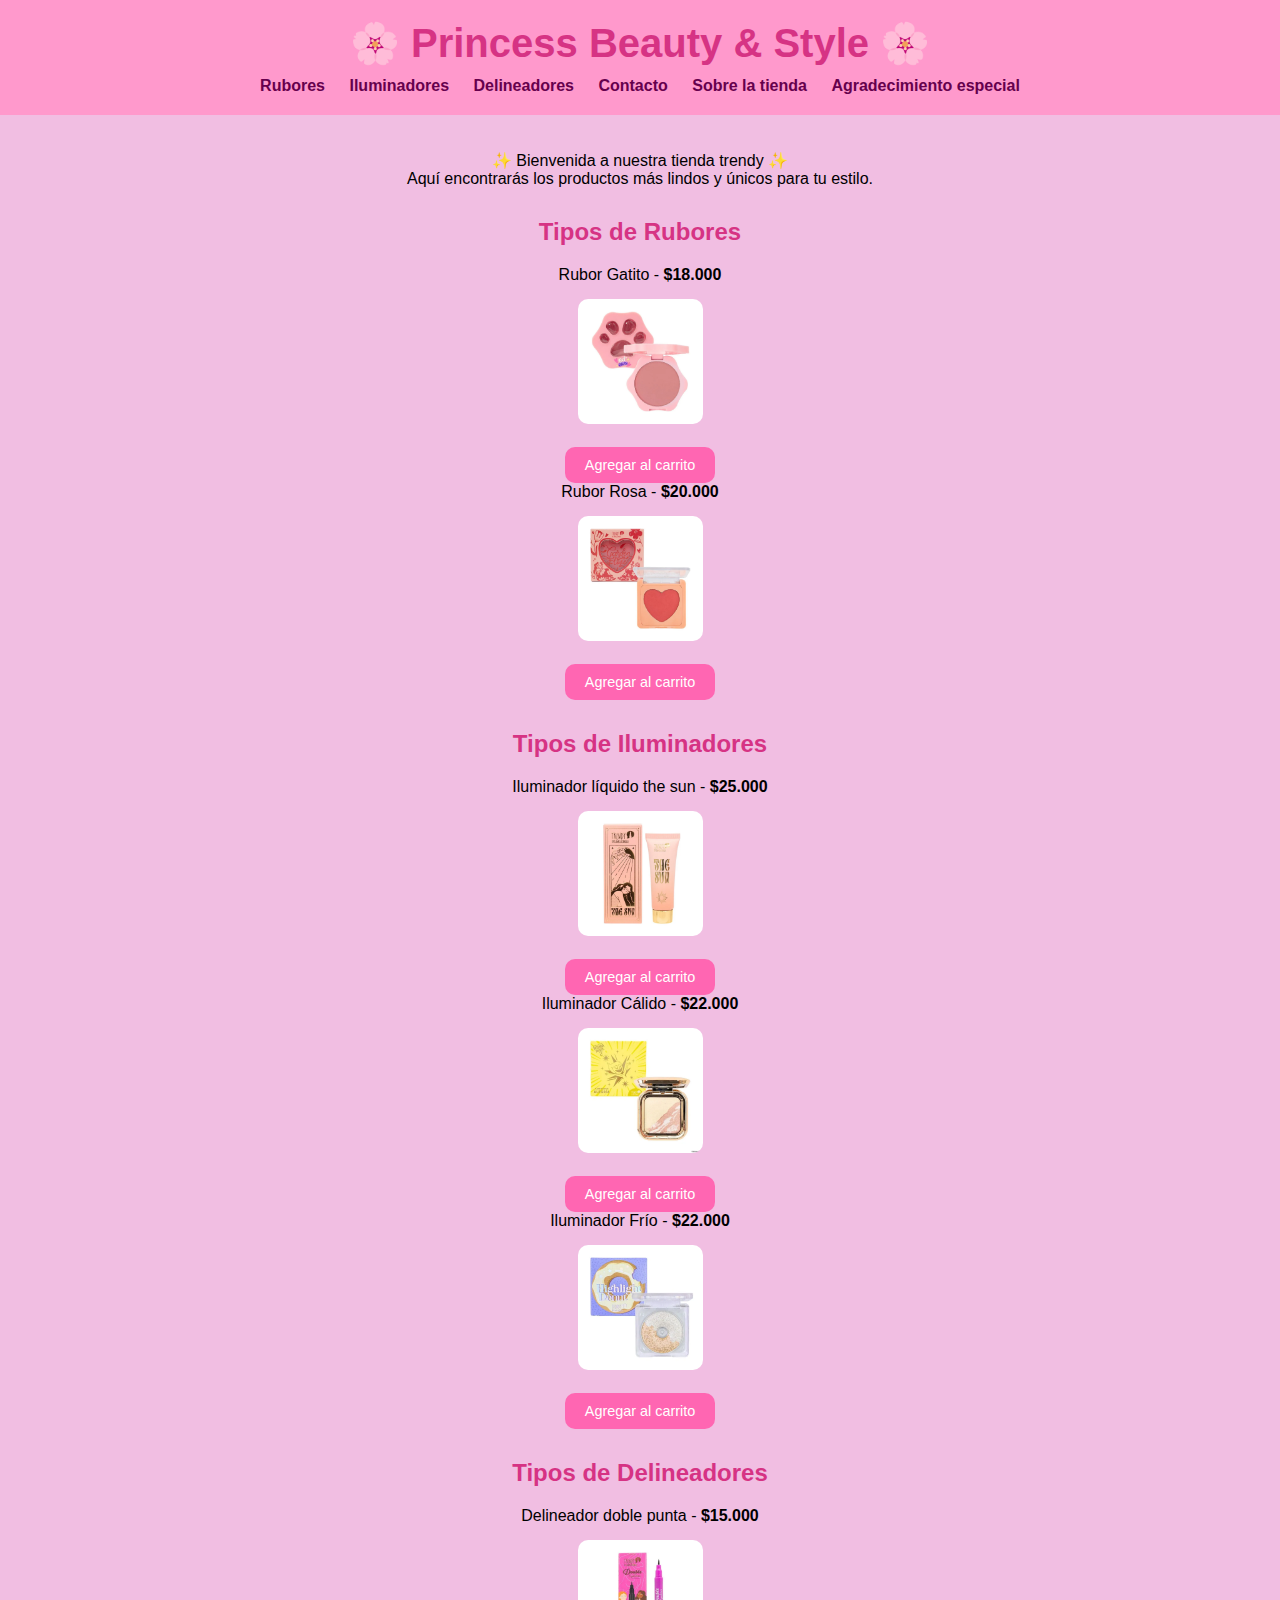
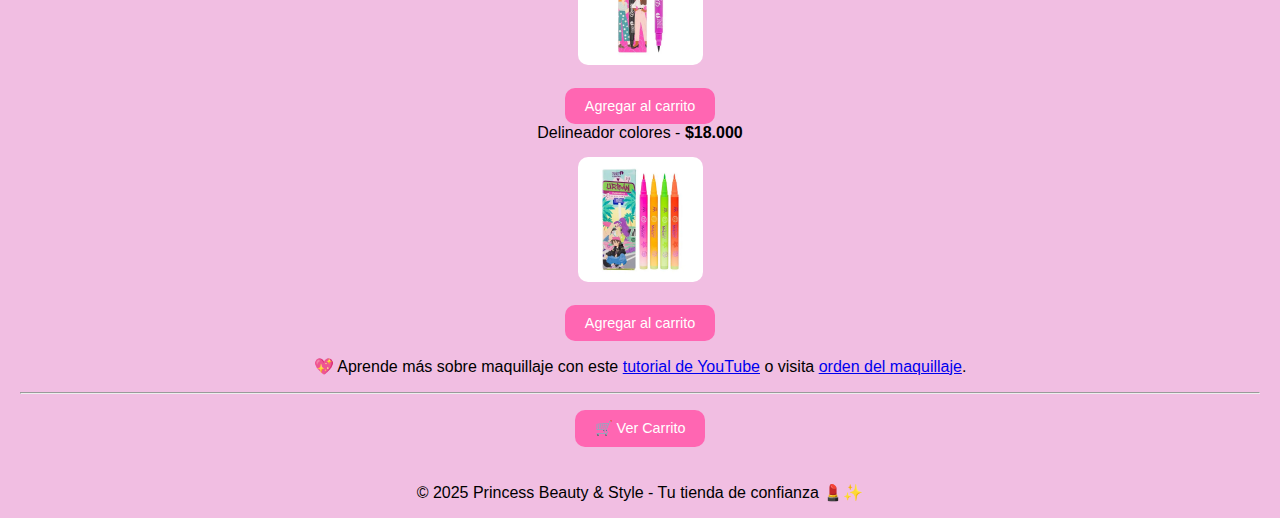
<file: index.html>
<!DOCTYPE html>
<html lang="es">
<head> 
  <meta charset="UTF-8">
  <title>Princess Beauty & Style</title> 
  <link rel="icon" type="image/png" href="img/159834-800-800.webp">
  <link rel="stylesheet" href="css/estilo.css">
</head>
<body>

  <header>
    <h1>🌸 Princess Beauty & Style 🌸</h1>
    <nav>
      <a href="#rubores">Rubores</a>
      <a href="#iluminadores">Iluminadores</a>
      <a href="#delineadores">Delineadores</a>
      <a href="#contacto">Contacto</a>
      <a href="about.html">Sobre la tienda</a>
      <a href="gracias.html">Agradecimiento especial</a>
    </nav>
  </header>

  <main>
    <p>✨ Bienvenida a nuestra tienda trendy ✨ <br>
    Aquí encontrarás los productos más lindos y únicos para tu estilo.</p>
    <h2 id="rubores">Tipos de Rubores</h2>
    <ul>
      <li>
        Rubor Gatito - <strong>$18.000</strong> <br>
        <img src="img/159951-800-auto.jpg" alt="Rubor Gatito">
        <button onclick="agregarAlCarrito('Rubor Gatito', 18000)">Agregar al carrito</button>
      </li>
      <li>
        Rubor Rosa - <strong>$20.000</strong> <br>
        <img src="img/161362-800-auto.webp" alt="Rubor Rosa">
        <button onclick="agregarAlCarrito('Rubor Rosa', 20000)">Agregar al carrito</button>
      </li>
    </ul>

    <h2 id="iluminadores">Tipos de Iluminadores</h2>
    <ul>
      <li>
        Iluminador líquido the sun - <strong>$25.000</strong> <br>
        <img src="img/159832-800-800.webp" alt="Iluminador the sun">
        <button onclick="agregarAlCarrito('Iluminador líquido the sun', 25000)">Agregar al carrito</button>
      </li>
      <li>
        Iluminador Cálido - <strong>$22.000</strong> <br>
        <img src="img/161170-500-auto.webp" alt="Iluminador Cálido">
        <button onclick="agregarAlCarrito('Iluminador Cálido', 22000)">Agregar al carrito</button>
      </li>
      <li>
        Iluminador Frío - <strong>$22.000</strong> <br>
        <img src="img/159829-500-auto.webp" alt="Iluminador Frío">
        <button onclick="agregarAlCarrito('Iluminador Frío', 22000)">Agregar al carrito</button>
      </li>
    </ul>

    <h2 id="delineadores">Tipos de Delineadores</h2>
    <ul>
      <li>
        Delineador doble punta - <strong>$15.000</strong> <br>
        <img src="img/160629-500-auto.webp" alt="Delineador Doble">
        <button onclick="agregarAlCarrito('Delineador doble punta', 15000)">Agregar al carrito</button>
      </li>
      <li>
        Delineador colores - <strong>$18.000</strong> <br>
        <img src="img/160205-500-auto.webp" alt="Delineador colores">
        <button onclick="agregarAlCarrito('Delineador colores', 18000)">Agregar al carrito</button>
      </li>
    </ul>

    <p>💖 Aprende más sobre maquillaje con este <a href="https://www.youtube.com/watch?v=CN45xkKRg2o" target="_blank">tutorial de YouTube</a> 
    o visita <a href="https://youtu.be/zJJXloNpNm4" target="_blank">orden del maquillaje</a>.</p>

    <hr>
    <button onclick="window.location.href='carrito.html'">🛒 Ver Carrito</button>
  </main>

  <footer>
    <p>© 2025 Princess Beauty & Style - Tu tienda de confianza 💄✨</p>
  </footer>

  <script src="script.js"></script>
</body>
</html>
</file>
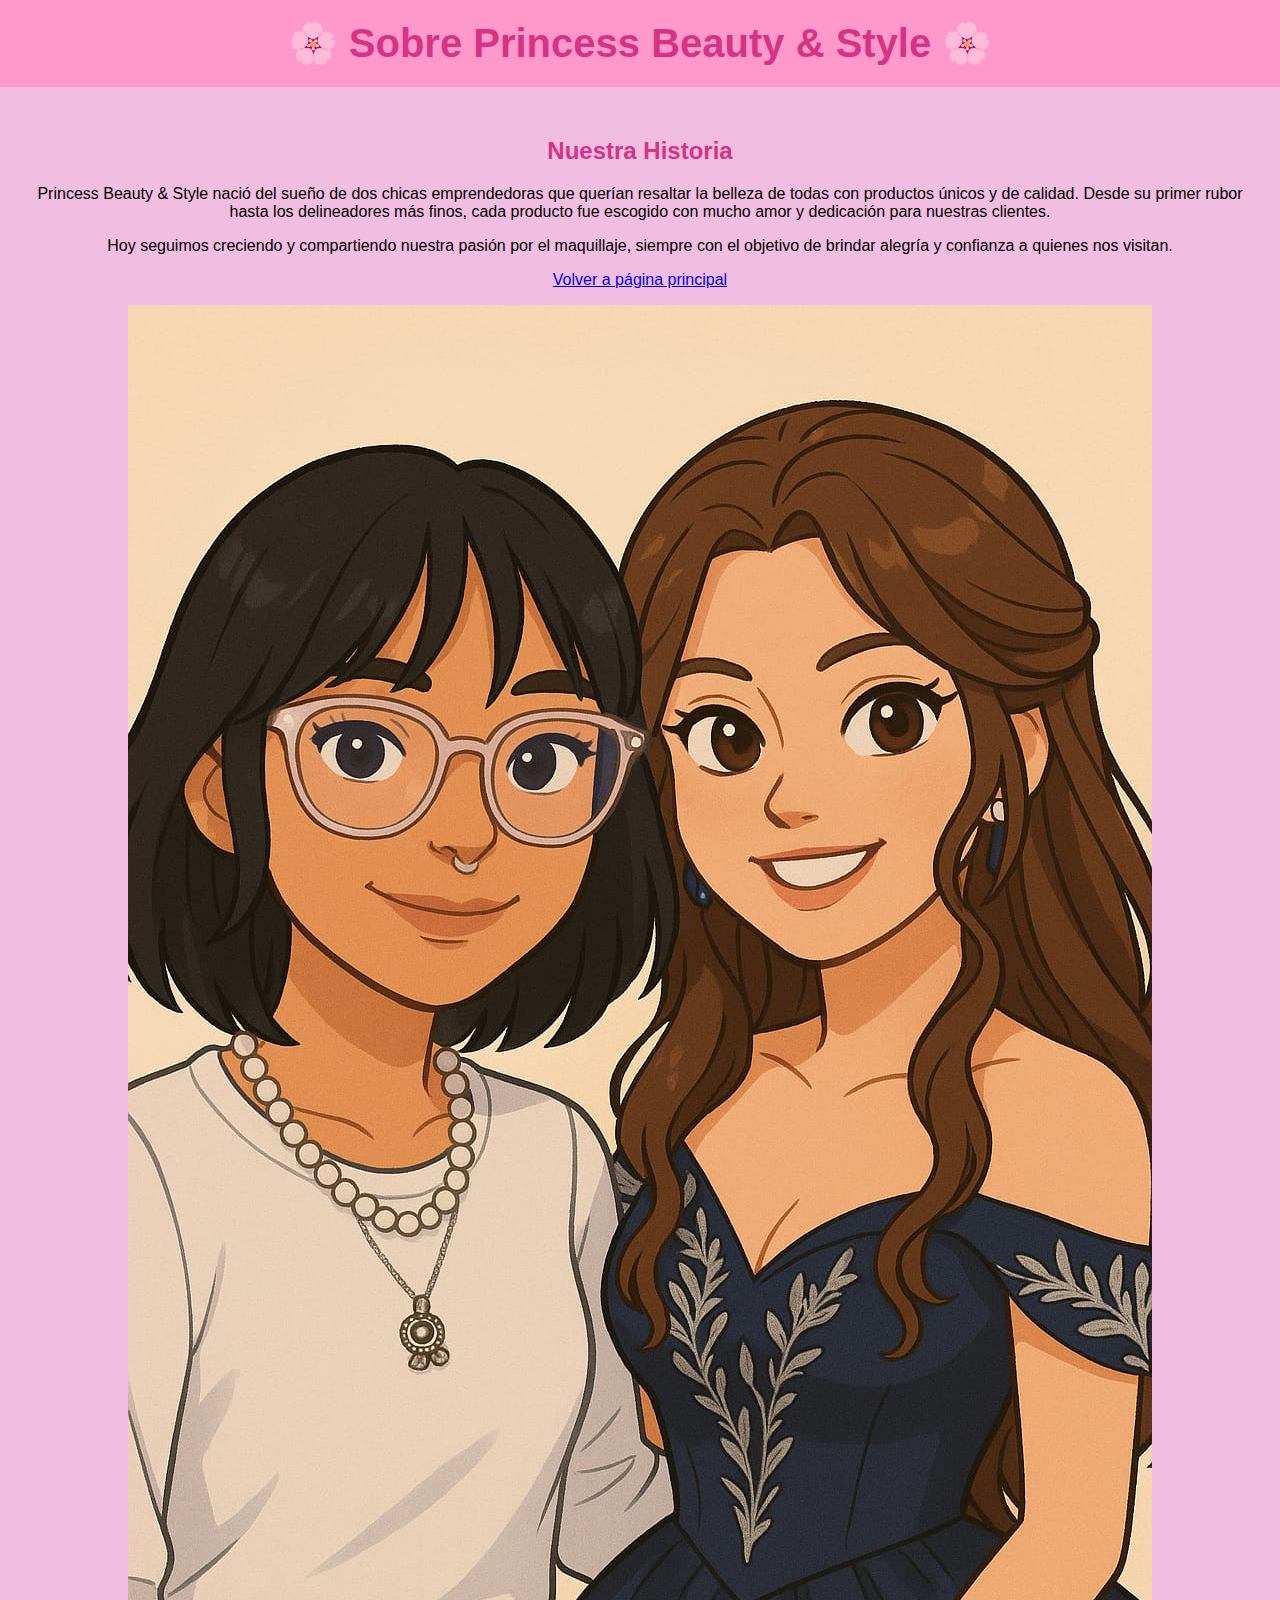
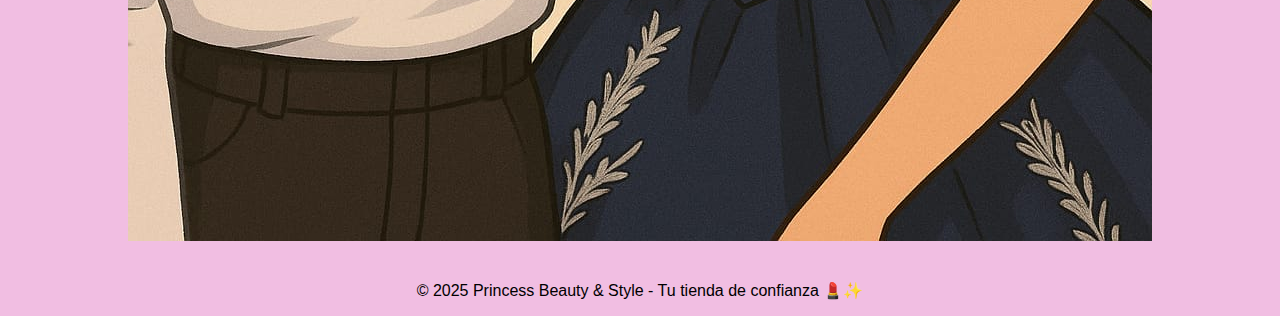
<file: about.html>
<!DOCTYPE html>
<html lang="es">
<head>
  <meta charset="UTF-8">
  <title>Sobre la tienda</title>
  <link rel="stylesheet" href="css/estilo.css">

</head>
<body>

  <header>
    <h1>🌸 Sobre Princess Beauty & Style 🌸</h1>
  </header>

  <main>
    <div class="historia">
      <div class="historia-texto">
        <h2>Nuestra Historia</h2>
        <p>Princess Beauty & Style nació del sueño de dos chicas emprendedoras que querían resaltar la belleza de todas con productos únicos y de calidad. Desde su primer rubor hasta los delineadores más finos, cada producto fue escogido con mucho amor y dedicación para nuestras clientes.</p>
        <p>Hoy seguimos creciendo y compartiendo nuestra pasión por el maquillaje, siempre con el objetivo de brindar alegría y confianza a quienes nos visitan.</p>
        <p><a href="index.html">Volver a página principal</a></p>
      </div>
      <div>
        <img src="img/sara y yo.jpg" alt="Chicas emprendedoras">
      </div>
    </div>
  </main>

  <footer>
    <p>© 2025 Princess Beauty & Style - Tu tienda de confianza 💄✨</p>
  </footer>

</body>
</html>
</file>
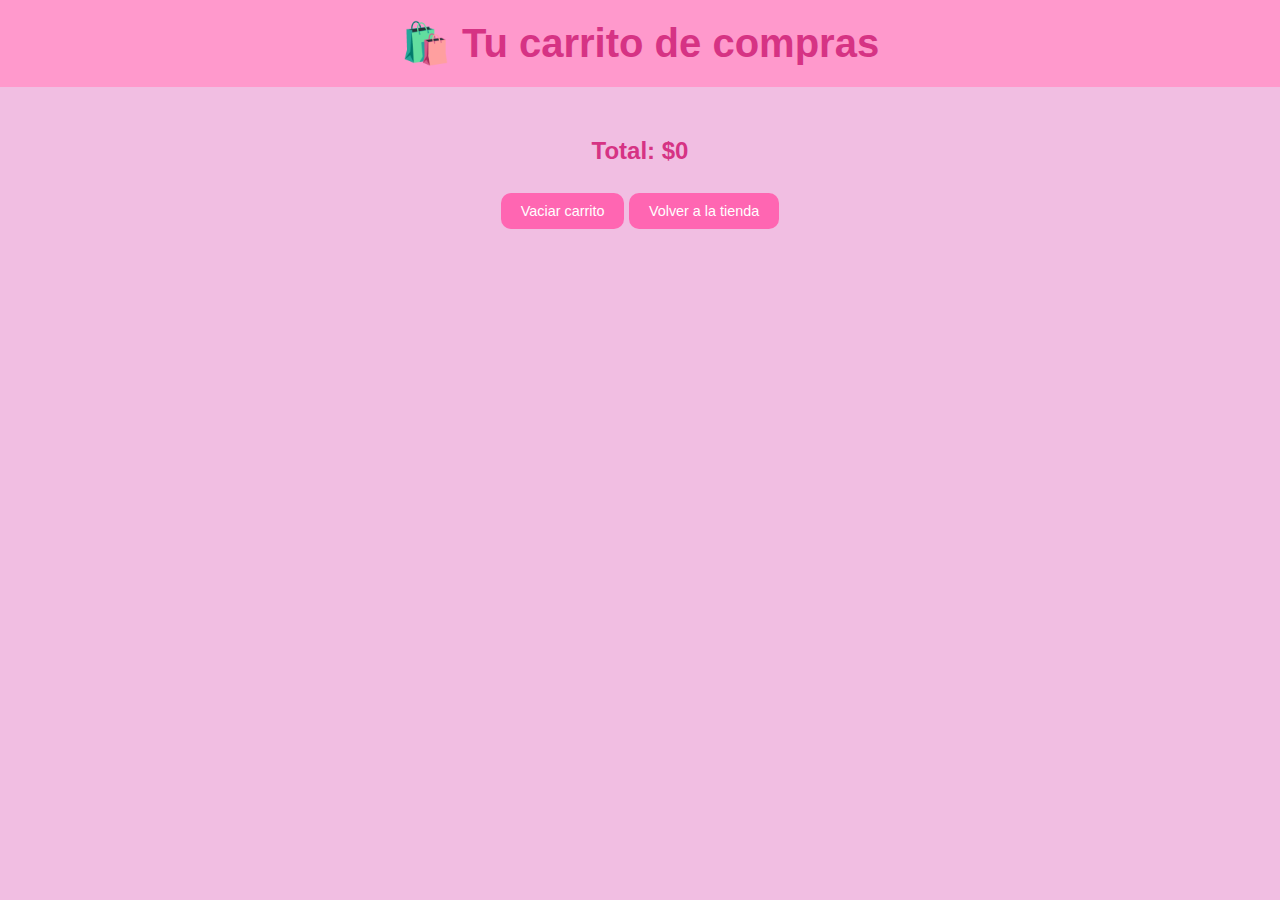
<file: carrito.html>
<!DOCTYPE html>
<html lang="es">
<head>
  <meta charset="UTF-8">
  <title>Tu carrito - Princess Beauty</title>
  <link rel="stylesheet" href="css/estilo.css">
</head>
<body>
  <header>
    <h1>🛍️ Tu carrito de compras</h1>
  </header>

  <main>
    <div id="lista-carrito"></div>
    <h2 id="total"></h2>
    <button onclick="vaciarCarrito()">Vaciar carrito</button>
    <button onclick="window.location.href='index.html'">Volver a la tienda</button>
  </main>

  <script>
    let carrito = JSON.parse(localStorage.getItem("carrito")) || [];

    function mostrarCarrito() {
      let lista = document.getElementById("lista-carrito");
      let total = 0;

      lista.innerHTML = "";
      carrito.forEach(item => {
        lista.innerHTML += `<p>${item.nombre} - $${item.precio}</p>`;
        total += item.precio;
      });

      document.getElementById("total").textContent = "Total: $" + total;
    }

    function vaciarCarrito() {
      localStorage.removeItem("carrito");
      carrito = [];
      mostrarCarrito();
    }

    mostrarCarrito();
  </script>
</body>
</html>
</file>
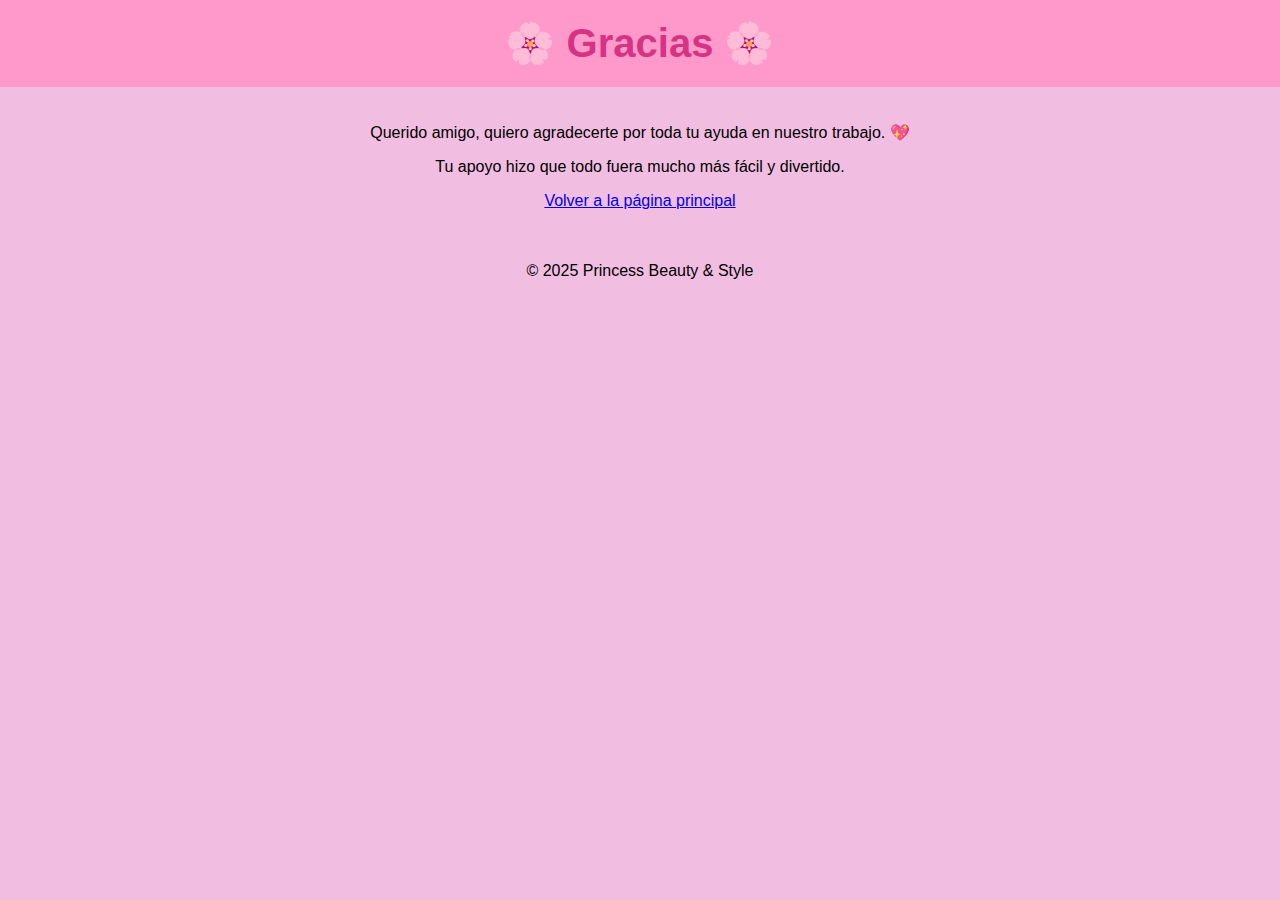
<file: gracias.html>
<!DOCTYPE html>
<html lang="es">
<head>
  <meta charset="UTF-8">
  <title>Gracias</title>
  <link rel="stylesheet" href="css/estilo.css">
</head>
<body>

  <header>
    <h1>🌸 Gracias 🌸</h1>
  </header>

  <main>
    <p>Querido amigo, quiero agradecerte por toda tu ayuda en nuestro trabajo. 💖</p>
    <p>Tu apoyo hizo que todo fuera mucho más fácil y divertido.</p>
    <p><a href="index.html">Volver a la página principal</a></p>
  </main>

  <footer>
    <p>© 2025 Princess Beauty & Style</p>
  </footer>

</body>
</html>
</file>
<file: css/estilo.css>
/* Fondo general y texto */
body {
  background-color: #f1bee2;
  font-family: Arial, sans-serif;
  margin: 0;
  padding: 0;
  text-align: center;
}

/* Encabezado */
header {
  background-color: #ff99cc;
  padding: 20px;
  text-align: center;
}

/* Título principal */
header h1 {
  color: #d63384;
  margin: 0;
  font-size: 2.5em;
  font-weight: bold;
}

/* Navegación */
nav {
  margin-top: 10px;
}

nav a {
  color: #66004d;
  text-decoration: none;
  font-weight: bold;
  margin: 0 10px;
  transition: color 0.3s;
}

nav a:hover {
  color: white;
}

main {
  padding: 20px;
}


h2 {
  color: #d63384;
  margin-top: 30px;
}


ul {
  list-style-type: none;
  padding-left: 0;
}


li img {
  width: 125px;        
  height: 125px;
  object-fit: cover;  
  border-radius: 10px;
  display: block;
  margin: 15px auto;
}


button {
  background-color: #ff66b2;
  color: white;
  border: none;
  padding: 10px 20px;    
  border-radius: 10px;
  cursor: pointer;
  font-size: 0.9em;
  margin-top: 8px;
  transition: transform 0.2s, background-color 0.3s;
}

button:hover {
  background-color: #ff3399;
  transform: scale(1.05);
</file>
